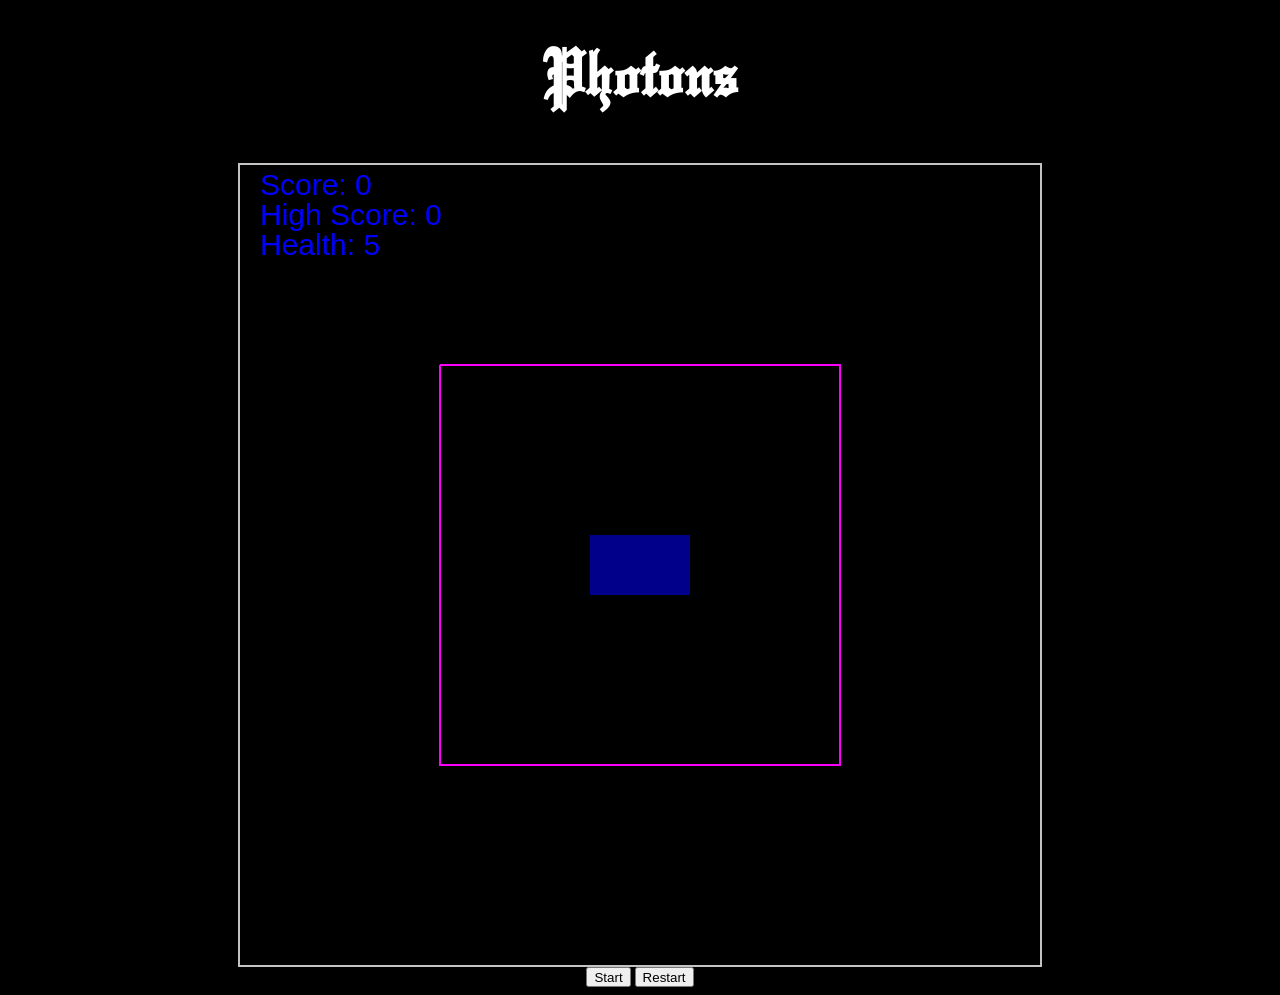
<file: HTML/Photons/index.html>
<!DOCTYPE html>
 <html lang="en">
 <head>
 <title>Photons</title>
 <style>
 
 canvas{
 border:4px solid black;
 display: block;
 margin: 0 auto;
 }
 
 </style>
 <link rel="stylesheet" href="style.css">
 <script language="javascript">

 var onOff = 0 * 1;	
 var onOffBullet = 0 * 1;	
 var enemyLives = 3;	
 var dir = 3	;
 var dirDifx = 0;	
 var dirDify = 0;	
 var loss = 0;
 var time = 0;
 var enemyTimer = 0;
 var score = 0;
 var php = 5;
 var dmg = 1;
 var Fscore = 0;
 var Bscore = 0;
 var Aliens = new Array();
 var Bullets = new Array();
 var BulletVar = 1;
 
 let dmgpku= {
 x: -50,
 y: -50,
 radius: 20
 };
 
 function SpawnDmg(){
 ranX = Math.floor(Math.random() * (600 - 200 + 1)) + 200;
 ranY = Math.floor(Math.random() * (600 - 200 + 1)) + 200;
 dmgpku.x = ranX
 dmgpku.y = ranY
 }
 
 let hppku= {
 x: -50,
 y: -50,
 radius: 20
 };
 
 function SpawnHp(){
 randX = Math.floor(Math.random() * (600 - 200 + 1)) + 200;
 randY = Math.floor(Math.random() * (600 - 200 + 1)) + 200;
 hppku.x = randX
 hppku.y = randY
 }
 
 let enemy= {
 x: 30,
 y: 30,
 radius: 30,
 speed: 2

 };
 let circle= { 
 x: 400	,
 y: 400,
 radius: 30,
 xspeed: 0,
 yspeed: 0

 };
function AliensInfo(x,y,velx,vely,size,hp)
 {
 this.x = x;
 this.y = y;
 this.velx = velx;
 this.vely = vely;
 this.size = size;
 this.hp = hp;
 }
function BulletsInfo(x,y,velx,vely)
 {
 this.x = x;
 this.y =y;
 this.velx = velx;
 this.vely = vely;
 }
 
function SpawnAlien(){
 let xcoord = Math.random() < 0.5
  ? Math.floor(Math.random() * 50) - 50
  : Math.floor(Math.random() * 50) + 801;
 let ycoord = Math.random() < 0.5
  ? Math.floor(Math.random() * 50) - 50
  : Math.floor(Math.random() * 50) + 801;
 var rs = Math.floor(Math.random()*2)*1;
 if(rs == 0){rs = -1};
 Aliens[Aliens.length] = new AliensInfo(xcoord,ycoord,rs,0,15,3);
 }
 
window.addEventListener('keyup',handleKeyUp);
 window.addEventListener('keydown',handleKeyPress);
 function handleKeyUp(e){
 if(event.key === "ArrowLeft" || event.key === "a")
	 {
	 circle.xspeed = 0;
	 }
	
	 if(event.key === "ArrowRight" || event.key === "d")
	 {
	 circle.xspeed = 0;
	 }
	 if(event.key === "ArrowDown" || event.key === "s")
	 {
	 
	 circle.yspeed = 0;
	 }
	 if(event.key === "ArrowUp" || event.key === "w")
	 {
	 
	 circle.yspeed = 0;
	 }
 }
 function handleKeyPress(e){

	 if(event.key === "ArrowLeft" || event.key === "a")
	 {
	 if(onOffBullet == false){
	
	 circle.xspeed = -10;
	 dirDifx = -20;
	 dir = 1;
		}
	 }
	
	 if(event.key === "ArrowRight" || event.key === "d")
	 {
	 circle.xspeed = 10;
	 if(onOffBullet == false){
	 
	 circle.xspeed = 10;
	 dirDifx = -60;
	 dir = 3;
	  }
	 
	 }
	 
	 if(event.key === "ArrowDown" || event.key === "s")
	 {
	 circle.yspeed = 10;
	 if(onOffBullet == false){
	 
	 dirDify = 0;	
	 }
	 }
	 if(event.key === "ArrowUp" || event.key === "w")
	 {
	  circle.yspeed = -10;
	  //shoot();
	 if(onOffBullet == false){
	 
	 dirDify = 0;	
		}
	 }
	 
	 if(event.key === " ")
	 {
		shoot();
	 }
	 
	 
	
	 drawCircle();
	  

 }
 function shoot(){
	if(BulletVar == 1){ 
		Bullets[Bullets.length] = new BulletsInfo(circle.x,circle.y,-5,-5,15);
		BulletVar = 2;
	} else if (BulletVar == 2){
		Bullets[Bullets.length] = new BulletsInfo(circle.x,circle.y,5,-5,15);
		BulletVar = 3;
	} else if (BulletVar == 3){
		Bullets[Bullets.length] = new BulletsInfo(circle.x,circle.y,5,5,15);
		BulletVar = 4;
	} else if (BulletVar == 4){
		Bullets[Bullets.length] = new BulletsInfo(circle.x,circle.y,-5,5,15);
		BulletVar = 1;
	} 
	
 }

 //calls init first to set things up
 function init()
 {
 drawCircle();
 }
 function drawCircle()
 {
 //define canvas
 var canvas = document.getElementById("gameCanvas");
 var ctx = canvas.getContext("2d");

 //paint background color
 ctx.fillStyle="#000000";
 ctx.fillRect(0,0,800,800);
 
 ctx.strokeStyle = "magenta"; // outline color
 ctx.lineWidth = 2;  
 ctx.beginPath();
 
 ctx.moveTo(200,200);
 ctx.lineTo(600,200);
 ctx.lineTo(600,600);
 ctx.lineTo(200,600);
 ctx.lineTo(200,200);
 ctx.moveTo(200,200);
 
 ctx.stroke();
 //ctx.fill();
 ctx.closePath();
 ctx.fillStyle="red";
 ctx.strokeStyle = "red";
 
if(dir == 1 || dir == 3){
 ctx.beginPath();
 ctx.rect(circle.x-50,circle.y-30,100,60)
 ctx.fillStyle="darkblue";
 ctx.fill();
 ctx.beginPath();
 
 //ctx.rect(circle.x+dirDifx,circle.y-10,90,20)
 
 ctx.fillStyle="darkblue";
 ctx.fill();
 }else{
 ctx.beginPath();
 ctx.rect(circle.x-40,circle.y-75,80,150)
 ctx.fillStyle="darkgreen";
 ctx.fill();
 ctx.beginPath();
 ctx.arc(circle.x,circle.y,circle.radius,0,Math.PI*2);
 ctx.rect(circle.x-10,circle.y+dirDify,20,90)
 
 ctx.fillStyle="green";
 ctx.fill();
 }
 ctx.fillStyle="orange";
 ctx.beginPath();
 
 ctx.arc(dmgpku.x,dmgpku.y,dmgpku.radius,0,Math.PI*2,true);
 ctx.closePath();
 ctx.fillStyle="orange";
 ctx.fill();
 
 ctx.fillStyle="green";
 ctx.beginPath();
 
 ctx.arc(hppku.x,hppku.y,hppku.radius,0,Math.PI*2,true);
 ctx.closePath();
 ctx.fillStyle="green";
 ctx.fill();
 for(var k=0; k< Aliens.length; k++)
 {
 ctx.fillStyle="red";
 ctx.beginPath();
 
 ctx.arc(Aliens[k].x,Aliens[k].y,Aliens[k].size,0,Math.PI*2,true);
 ctx.closePath();
 ctx.fillStyle="red";
 ctx.fill();
 }
 for(var k=0; k < Bullets.length; k++)
 {
 ctx.fillStyle="yellow";
 ctx.beginPath();
 
 ctx.arc(Bullets[k].x,Bullets[k].y,5,0,Math.PI*2,true);
 ctx.closePath();
 ctx.fillStyle="yellow";
 ctx.fill();
 }
 
 

 

	 ctx.font = "30px Arial";
	 ctx.fillStyle = "blue";
	 ctx.fillText("Score: "+score, 20, 30);
	 ctx.fillText("High Score: "+Bscore, 20, 60);
	 ctx.fillText("Health: "+php, 20, 90);
	 
	if(php <= 0){
	 ctx.font = "30px Arial";
	 ctx.fillStyle = "red";
	 ctx.fillText("Game Over", 400, 400);
	}
 
 
 }
	
 function Timer()
 {
	 if(onOff == false)
	 {
	 timer = setInterval("Move()",100);
	 dmgtimer = setInterval("SpawnDmg()",5000);
	 hptimer = setInterval("SpawnHp()",6000);
	 secTimer = setInterval("EMove()",3000);
	 TimeTimer = setInterval("Time()",2000);
	 riseTimer = setInterval("RTime()",30);
	 
	 onOff = 1*1;
	 }
	 else if(onOff == true)
	  {
	 clearInterval(timer);
	 onOff = 0 * 1;
	 }
 }
 function Time(){
	SpawnAlien();
	if(time > -1){
	time += 1;
	Fscore = score
	}else{
	if(Fscore > Bscore){
	Bscore = Fscore;
	}
	timer = 0;
	secTimer = 0;
	TimeTimer = 0;
	}
 }
function EMove(){
 
	enemy.x = Math.floor(Math.random()*800)*1;
	enemy.y = Math.floor(Math.random()*800)*1;
 }
  function RTime(){;
   if(circle.x > 590)
	{
		circle.x -= 10;
		
	}
	if(circle.x < 210)
	{
		circle.x += 10;
		
	}
	 if(circle.y > 590)
	{
		circle.y -= 10;
		
	}
	if(circle.y < 210)
	{
		circle.y += 10;
		
	}
	
 }
  function Reset(){
  Timer();
  if (score > Bscore){Bscore = score}
  score = 0;
  time = 0;
  php = 5;
  enemyTimer = 0;
  Aliens = [];
  Bullets = [];
  }
  function GameOver(){
	var canvas = document.getElementById("gameCanvas");
	var ctx = canvas.getContext("2d");
	ctx.font = "30px Arial";
	 ctx.fillStyle = "red";
	 ctx.fillText("you lose", 200, 200);
	Timer();
	
	
  }
 function Move(){
	circle.x += circle.xspeed	
	circle.y += circle.yspeed;
	window.addEventListener('keydown',handleKeyPress);
	for(var m=0;m<Aliens.length;m++)
	{
	
	if(Aliens[m].x<circle.x){
	Aliens[m].x += 5;
	}else if (Aliens[m].x>circle.x){
	Aliens[m].x -= 5;
	}
	
	if(Aliens[m].y<circle.y){
	Aliens[m].y += 5;
	}else if (Aliens[m].y>circle.y){
	Aliens[m].y -= 5;
	}
	
	Aliens[m].size += 0.5;
	
	if(
	circle.x >= (Aliens[m].x-80) &&
	circle.x <= (Aliens[m].x+80) &&
	circle.y >= (Aliens[m].y-80) &&
	circle.y <= (Aliens[m].y+80)){
		Aliens.splice(m, 1);
		php--;
		if(php <= 0){GameOver();}
	}
	
	if(
	circle.x >= (hppku.x-80) &&
	circle.x <= (hppku.x+80) &&
	circle.y >= (hppku.y-80) &&
	circle.y <= (hppku.y+80)){
		hppku.x = -50;
		hppku.y = -50;
		php++;

	}
	
	if(
	circle.x >= (dmgpku.x-80) &&
	circle.x <= (dmgpku.x+80) &&
	circle.y >= (dmgpku.y-80) &&
	circle.y <= (dmgpku.y+80)){
		dmgpku.x = -50;
		dmgpku.y = -50;
		dmg++;

	}
	
	for(var g=0;g<Bullets.length;g++)
	{
	if(
	Bullets[g].x >= (Aliens[m].x-80) &&
	Bullets[g].x <= (Aliens[m].x+80) &&
	Bullets[g].y >= (Aliens[m].y-80) &&
	Bullets[g].y <= (Aliens[m].y+80)){
		Aliens[m].hp = Aliens[m].hp - dmg;
		Bullets.splice(g, 1);
		if (Aliens[m].hp <= 0){
		Aliens.splice(m, 1);
		score++;
		}
	}
	}
	
	}
	
	for(var s=0;s<Bullets.length;s++)
	{
		Bullets[s].x += Bullets[s].velx;
		Bullets[s].y += Bullets[s].vely;
	}
	
	drawCircle();
 } 
 </script>

 </head>
 <body onload="init()">
 

 <center>
 <h1>Photons</h1>
 <canvas id="gameCanvas" width="800" height="800" style="border:2px solid rgb(195,195,195);">
 Doesn't support canvas attribute
 </canvas>
 <input type="button" name="Play" value="Start"
 onclick="Timer()"/>
 <input type="button" name="Restart" value="Restart"
 onclick="Reset()"/>
 </center>
 </body>
 </html>
</file>
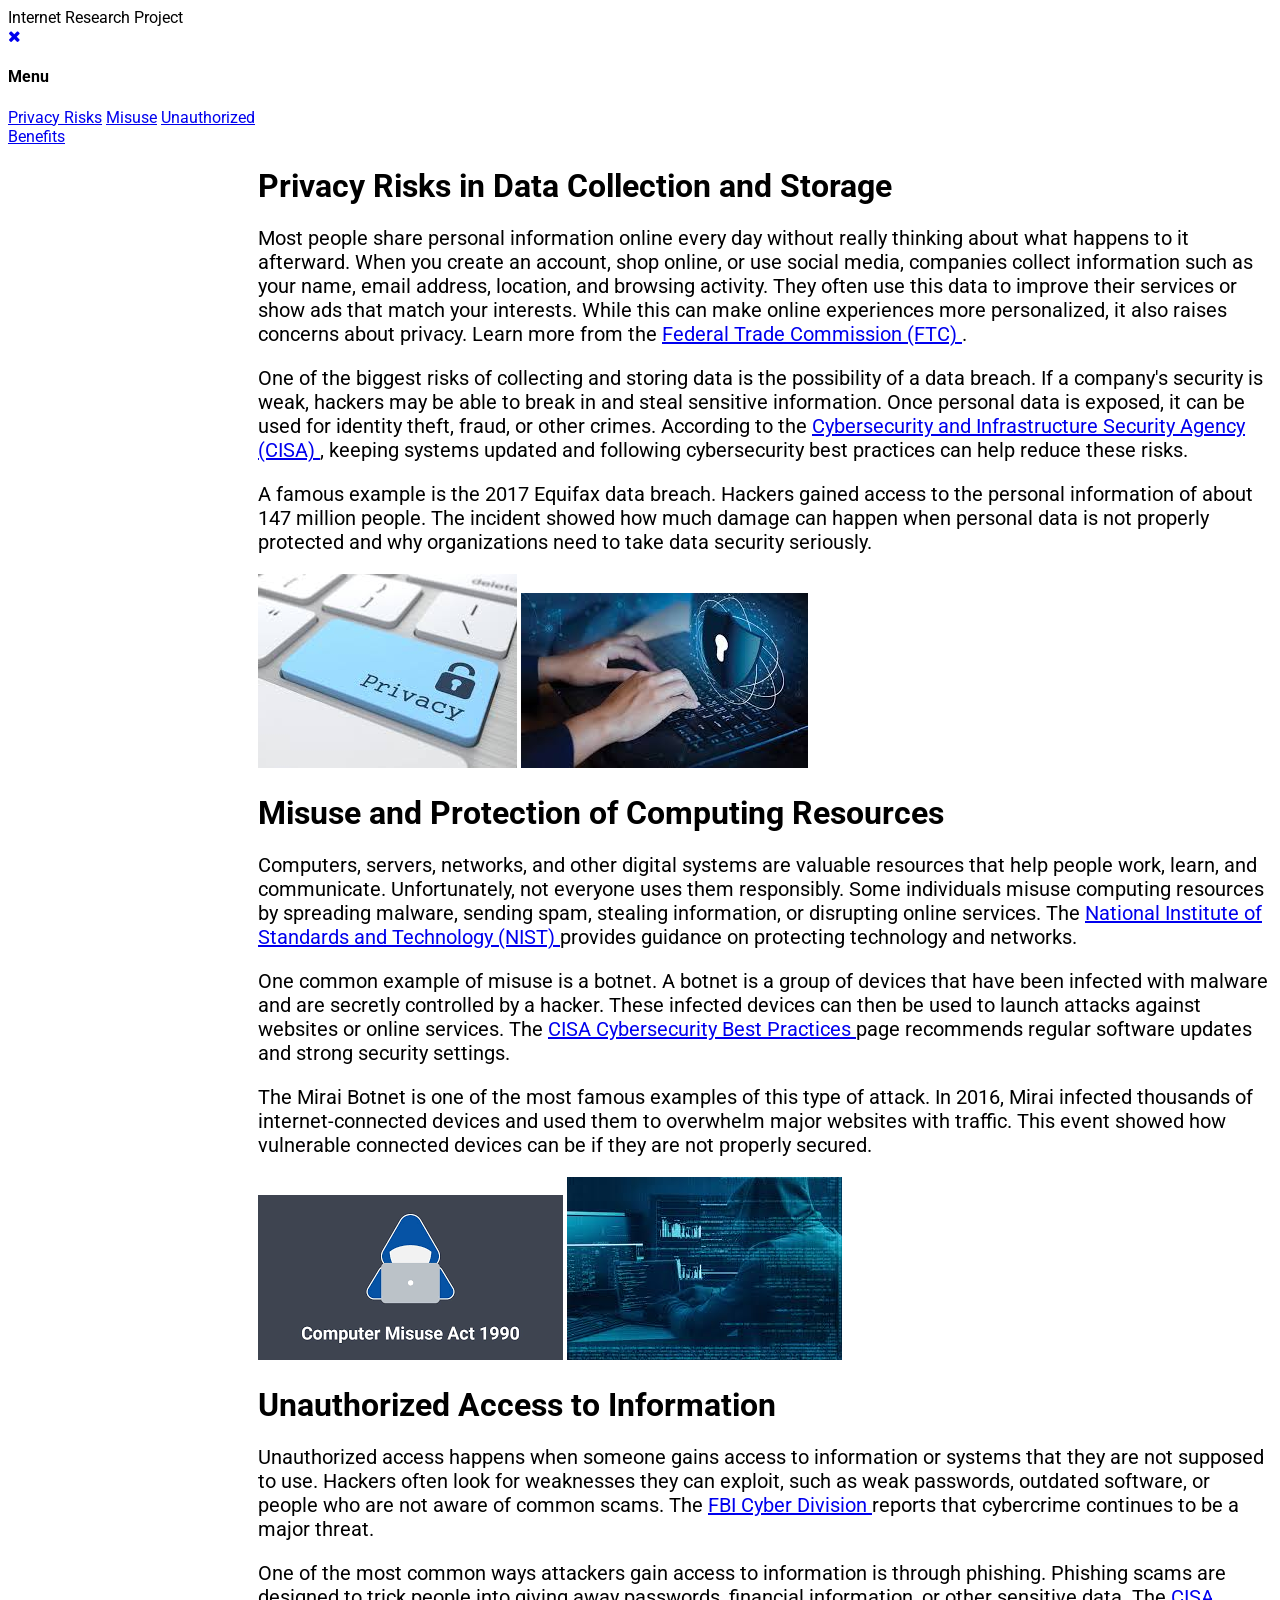
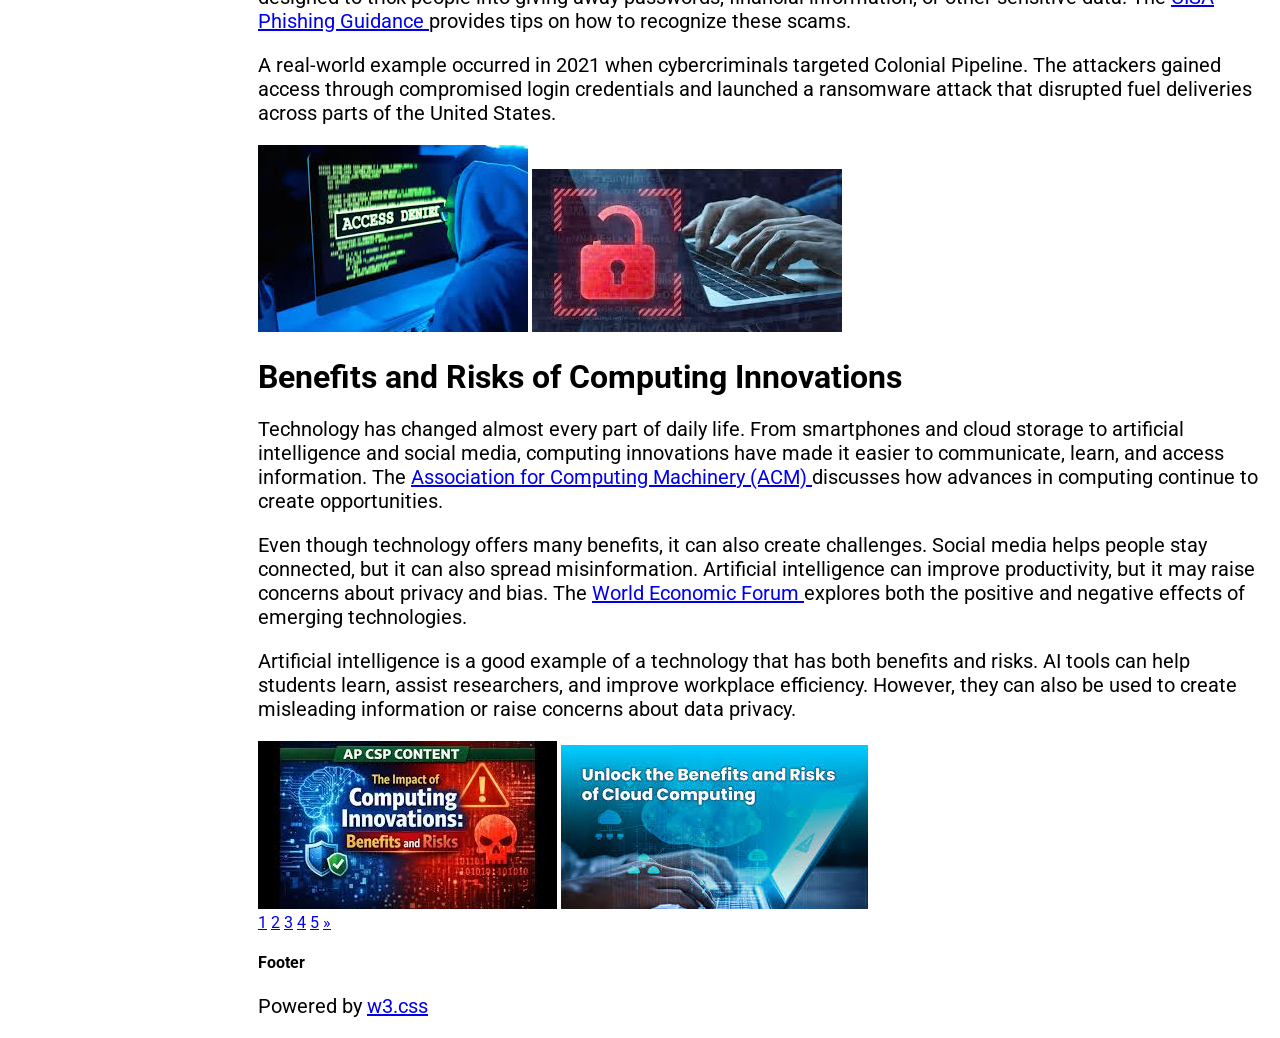
<file: HTML/Reaserch/index.html>
<!DOCTYPE html>
<html lang="en">
<head>
<title>Internet Research Project</title>
<meta charset="UTF-8">
<meta name="viewport" content="width=device-width, initial-scale=1">
<link rel="stylesheet" href="https://www.w3schools.com/w3css/5/w3.css">
<link rel="stylesheet" href="https://www.w3schools.com/lib/w3-theme-black.css">
<link rel="stylesheet" href="https://fonts.googleapis.com/css?family=Roboto">
<link rel="stylesheet" href="https://cdnjs.cloudflare.com/ajax/libs/font-awesome/4.7.0/css/font-awesome.min.css">
<style>
html,body,h1,h2,h3,h4,h5,h6 {font-family: "Roboto", sans-serif;}
p {font-size: 20px;}
.w3-sidebar {
  z-index: 3;
  width: 250px;
  top: 43px;
  bottom: 0;
  height: inherit;
}
</style>
</head>
<body>

<!-- Navbar -->
<div class="w3-top">
  <div class="w3-bar w3-theme w3-top w3-left-align w3-large">
    Internet Research Project
  </div>
</div>

<!-- Sidebar -->
<nav class="w3-sidebar w3-bar-block w3-collapse w3-large w3-theme-l5 w3-animate-left" id="mySidebar">
  <a href="javascript:void(0)" onclick="w3_close()" class="w3-right w3-xlarge w3-padding-large w3-hover-black w3-hide-large" title="Close Menu">
    <i class="fa fa-remove"></i>
  </a>
  <h4 class="w3-bar-item"><b>Menu</b></h4>
  <a class="w3-bar-item w3-button w3-hover-black" href="#Privacy">Privacy Risks</a>
  <a class="w3-bar-item w3-button w3-hover-black" href="#Misuse">Misuse</a>
  <a class="w3-bar-item w3-button w3-hover-black" href="#Unauthorized">Unauthorized</a>
  <a class="w3-bar-item w3-button w3-hover-black" href="#Benefits">Benefits</a>
</nav>

<!-- Overlay effect when opening sidebar on small screens -->
<div class="w3-overlay w3-hide-large" onclick="w3_close()" style="cursor:pointer" title="close side menu" id="myOverlay"></div>

<!-- Main content: shift it to the right by 250 pixels when the sidebar is visible -->
<div class="w3-main" style="margin-left:250px">

  <div class="w3-row w3-padding-64">
    <div class="w3-twothird w3-container">
      <h1 id="Privacy" class="w3-text-teal">Privacy Risks in Data Collection and Storage</h1>
	  <p>
            Most people share personal information online every day without really thinking
            about what happens to it afterward. When you create an account, shop online,
            or use social media, companies collect information such as your name, email
            address, location, and browsing activity. They often use this data to improve
            their services or show ads that match your interests. While this can make
            online experiences more personalized, it also raises concerns about privacy.
            Learn more from the
            <a href="https://www.ftc.gov/privacy-and-security" target="_blank">
                Federal Trade Commission (FTC)
            </a>.
        </p>

        <p>
            One of the biggest risks of collecting and storing data is the possibility
            of a data breach. If a company's security is weak, hackers may be able to
            break in and steal sensitive information. Once personal data is exposed,
            it can be used for identity theft, fraud, or other crimes. According to the
            <a href="https://www.cisa.gov" target="_blank">
                Cybersecurity and Infrastructure Security Agency (CISA)
            </a>,
            keeping systems updated and following cybersecurity best practices can help
            reduce these risks.
        </p>

        <p>
            A famous example is the 2017 Equifax data breach. Hackers gained access to
            the personal information of about 147 million people. The incident showed
            how much damage can happen when personal data is not properly protected and
            why organizations need to take data security seriously.
        </p>
      </div>
    <div class="w3-third w3-container">
      <img src="privacy.jpg">
	  <img src="privacy2.jpg">
    </div>
  </div>

  <div class="w3-row">
    <div class="w3-twothird w3-container">
      <h1 id="Misuse" class="w3-text-teal">Misuse and Protection of Computing Resources</h1>
	  <p>
            Computers, servers, networks, and other digital systems are valuable resources
            that help people work, learn, and communicate. Unfortunately, not everyone uses
            them responsibly. Some individuals misuse computing resources by spreading malware,
            sending spam, stealing information, or disrupting online services. The
            <a href="https://www.nist.gov/cyberframework" target="_blank">
                National Institute of Standards and Technology (NIST)
            </a>
            provides guidance on protecting technology and networks.
        </p>

        <p>
            One common example of misuse is a botnet. A botnet is a group of devices that
            have been infected with malware and are secretly controlled by a hacker.
            These infected devices can then be used to launch attacks against websites
            or online services. The
            <a href="https://www.cisa.gov/cybersecurity-best-practices" target="_blank">
                CISA Cybersecurity Best Practices
            </a>
            page recommends regular software updates and strong security settings.
        </p>

        <p>
            The Mirai Botnet is one of the most famous examples of this type of attack.
            In 2016, Mirai infected thousands of internet-connected devices and used them
            to overwhelm major websites with traffic. This event showed how vulnerable
            connected devices can be if they are not properly secured.
        </p>
      </div>
    <div class="w3-third w3-container">
      <img src="missuse.png">
	  <img src="missuse2.jpg">
    </div>
  </div>
  
  <div class="w3-row">
    <div class="w3-twothird w3-container">
      <h1 id="Unauthorized" class="w3-text-teal">Unauthorized Access to Information</h1>
       <p>
            Unauthorized access happens when someone gains access to information or systems
            that they are not supposed to use. Hackers often look for weaknesses they can
            exploit, such as weak passwords, outdated software, or people who are not aware
            of common scams. The
            <a href="https://www.fbi.gov/investigate/cyber" target="_blank">
                FBI Cyber Division
            </a>
            reports that cybercrime continues to be a major threat.
        </p>

        <p>
            One of the most common ways attackers gain access to information is through
            phishing. Phishing scams are designed to trick people into giving away passwords,
            financial information, or other sensitive data. The
            <a href="https://www.cisa.gov/topics/cyber-threats-and-advisories/phishing-guidance-staying-safe-online"
               target="_blank">
                CISA Phishing Guidance
            </a>
            provides tips on how to recognize these scams.
        </p>

        <p>
            A real-world example occurred in 2021 when cybercriminals targeted Colonial
            Pipeline. The attackers gained access through compromised login credentials
            and launched a ransomware attack that disrupted fuel deliveries across parts
            of the United States.
        </p>

	  </div>
    <div class="w3-third w3-container">
      <img src="Unauthorized.jpg">
	  <img src="Unauthorized2.jpg">
    </div>
  </div>

  <div class="w3-row w3-padding-64">
    <div class="w3-twothird w3-container">
      <h1 id="Benefits" class="w3-text-teal">Benefits and Risks of Computing Innovations</h1>
	   <p>
            Technology has changed almost every part of daily life. From smartphones and
            cloud storage to artificial intelligence and social media, computing innovations
            have made it easier to communicate, learn, and access information. The
            <a href="https://www.acm.org" target="_blank">
                Association for Computing Machinery (ACM)
            </a>
            discusses how advances in computing continue to create opportunities.
        </p>

        <p>
            Even though technology offers many benefits, it can also create challenges.
            Social media helps people stay connected, but it can also spread misinformation.
            Artificial intelligence can improve productivity, but it may raise concerns
            about privacy and bias. The
            <a href="https://www.weforum.org/agenda/archive/technology-and-innovation/"
               target="_blank">
                World Economic Forum
            </a>
            explores both the positive and negative effects of emerging technologies.
        </p>

        <p>
            Artificial intelligence is a good example of a technology that has both
            benefits and risks. AI tools can help students learn, assist researchers,
            and improve workplace efficiency. However, they can also be used to create
            misleading information or raise concerns about data privacy.
        </p>
      </div>
    <div class="w3-third w3-container">
      <img src="Benefits.jpg">
	  <img src="Benefits2.jpg">
    </div>
  </div>

  <!-- Pagination -->
  <div class="w3-center w3-padding-32">
    <div class="w3-bar">
      <a class="w3-button w3-black" href="#">1</a>
      <a class="w3-button w3-hover-black" href="#">2</a>
      <a class="w3-button w3-hover-black" href="#">3</a>
      <a class="w3-button w3-hover-black" href="#">4</a>
      <a class="w3-button w3-hover-black" href="#">5</a>
      <a class="w3-button w3-hover-black" href="#">»</a>
    </div>
  </div>

  <footer id="myFooter">
    <div class="w3-container w3-theme-l2 w3-padding-32">
      <h4>Footer</h4>
    </div>

    <div class="w3-container w3-theme-l1">
      <p>Powered by <a href="https://www.w3schools.com/w3css/default.asp" target="_blank">w3.css</a></p>
    </div>
  </footer>

<!-- END MAIN -->
</div>

<script>
// Get the Sidebar
var mySidebar = document.getElementById("mySidebar");

// Get the DIV with overlay effect
var overlayBg = document.getElementById("myOverlay");

// Toggle between showing and hiding the sidebar, and add overlay effect
function w3_open() {
  if (mySidebar.style.display === 'block') {
    mySidebar.style.display = 'none';
    overlayBg.style.display = "none";
  } else {
    mySidebar.style.display = 'block';
    overlayBg.style.display = "block";
  }
}

// Close the sidebar with the close button
function w3_close() {
  mySidebar.style.display = "none";
  overlayBg.style.display = "none";
}
</script>

</body>
</html>
</file>
<file: HTML/Photons/style.css>
@font-face {
    font-family: 'OldEnglish'; /* Name your font family */
    src: url('OldeEnglishRegular-Zd2J.ttf'); /*fon Locate the .ttf file within your directory*/
  }
h1{
			font-family: 'OldEnglish', sans-serif;
			font-size:70px;
		}
label{
	font-size:30px;
}
input{
	height: 20px;	
}
body {
			background-color: #000000;
			color: #ffffff;
			
            margin: 
            padding: 
            display: 
            justify-content: 
            align-items: 
            height: 
            background-color: 
			
			
      }
</file>
